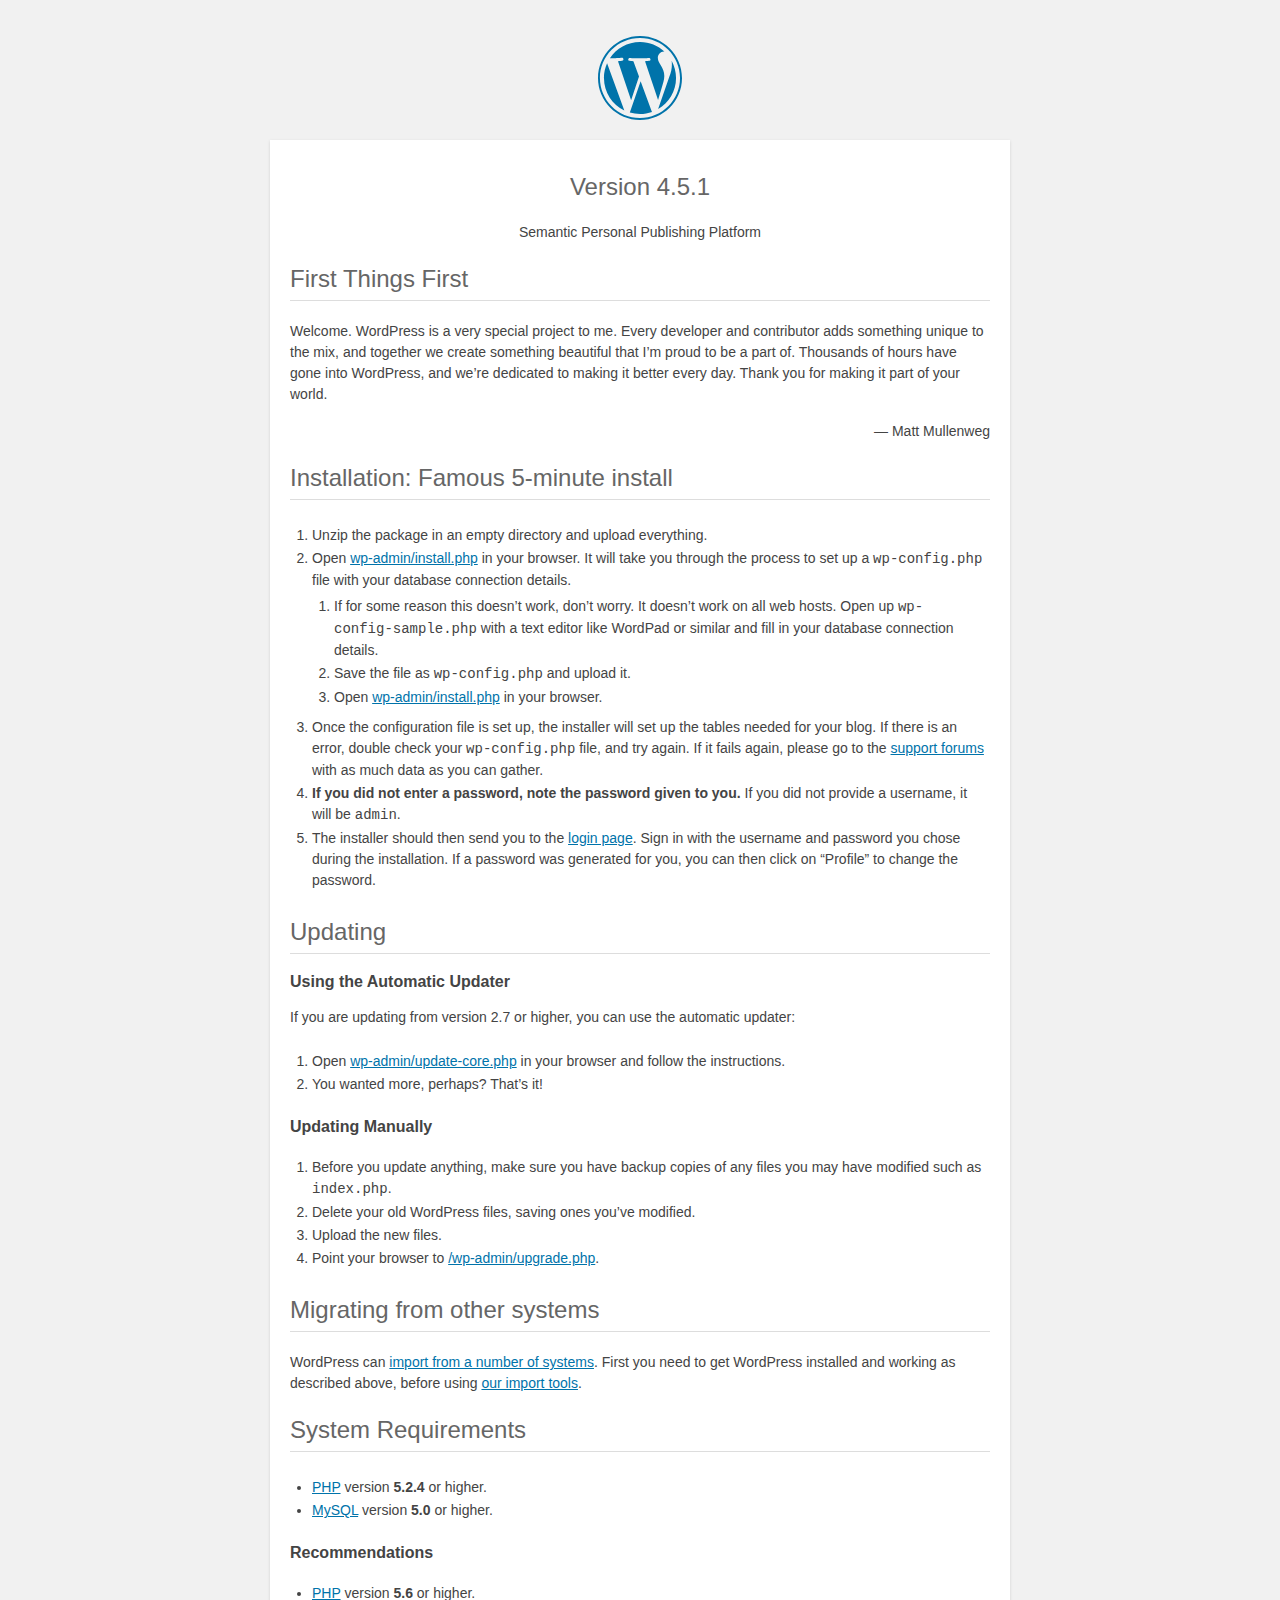
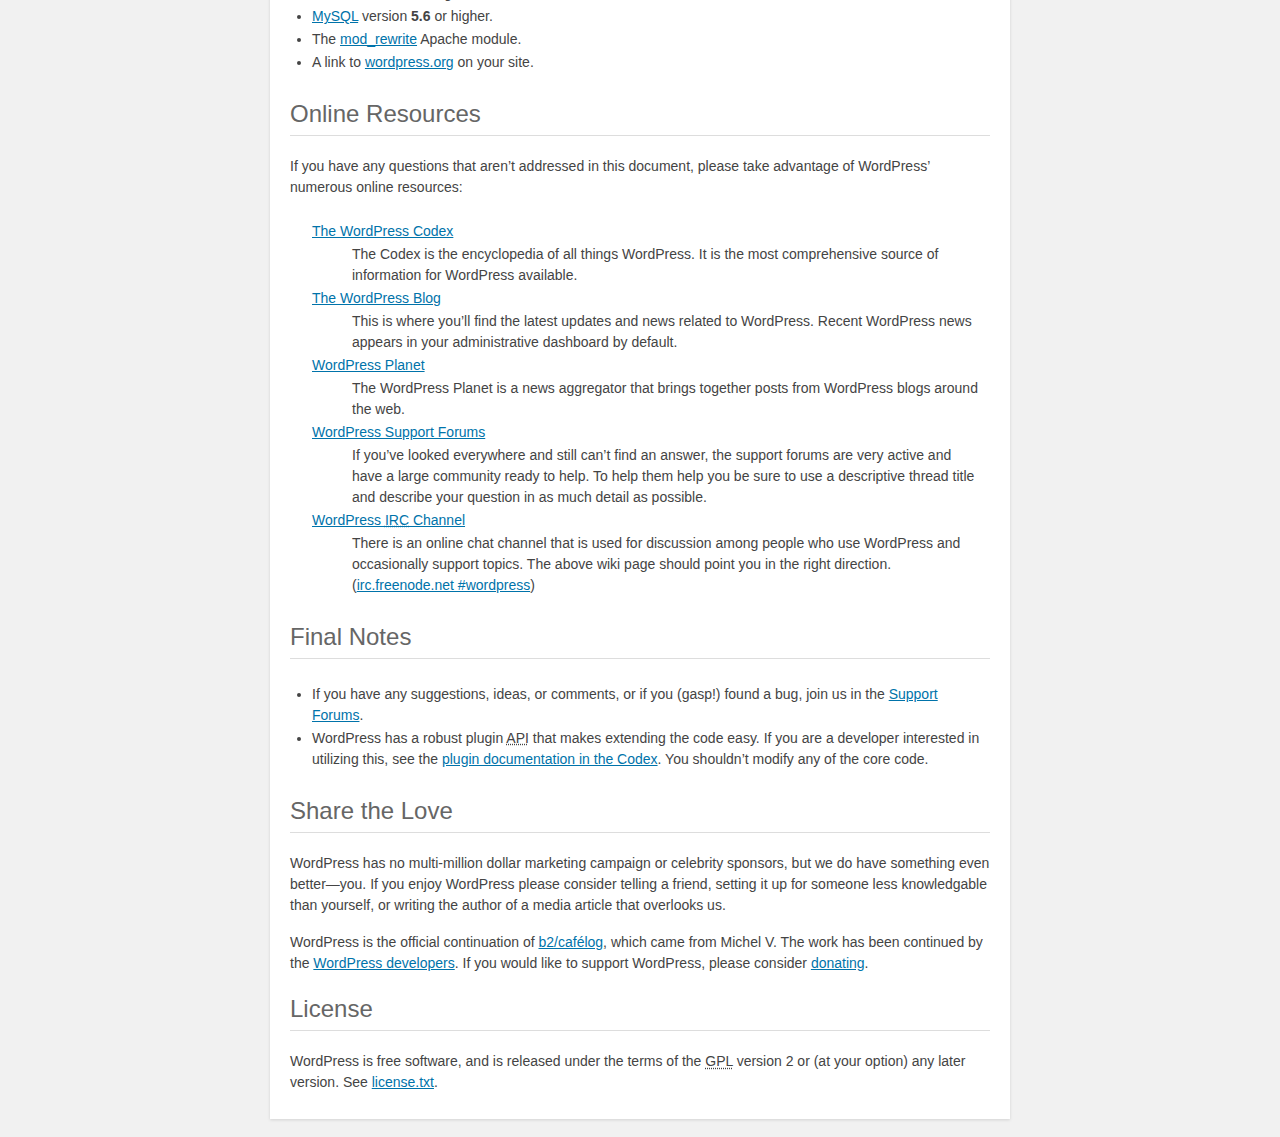
<file: readme.html>
<!DOCTYPE html>
<html>
<head>
	<meta name="viewport" content="width=device-width" />
	<meta http-equiv="Content-Type" content="text/html; charset=utf-8" />
	<title>WordPress &#8250; ReadMe</title>
	<link rel="stylesheet" href="wp-admin/css/install.css?ver=20100228" type="text/css" />
</head>
<body>
<h1 id="logo">
	<a href="https://wordpress.org/"><img alt="WordPress" src="wp-admin/images/wordpress-logo.png" /></a>
	<br /> Version 4.5.1
</h1>
<p style="text-align: center">Semantic Personal Publishing Platform</p>

<h2>First Things First</h2>
<p>Welcome. WordPress is a very special project to me. Every developer and contributor adds something unique to the mix, and together we create something beautiful that I&#8217;m proud to be a part of. Thousands of hours have gone into WordPress, and we&#8217;re dedicated to making it better every day. Thank you for making it part of your world.</p>
<p style="text-align: right">&#8212; Matt Mullenweg</p>

<h2>Installation: Famous 5-minute install</h2>
<ol>
	<li>Unzip the package in an empty directory and upload everything.</li>
	<li>Open <span class="file"><a href="wp-admin/install.php">wp-admin/install.php</a></span> in your browser. It will take you through the process to set up a <code>wp-config.php</code> file with your database connection details.
		<ol>
			<li>If for some reason this doesn&#8217;t work, don&#8217;t worry. It doesn&#8217;t work on all web hosts. Open up <code>wp-config-sample.php</code> with a text editor like WordPad or similar and fill in your database connection details.</li>
			<li>Save the file as <code>wp-config.php</code> and upload it.</li>
			<li>Open <span class="file"><a href="wp-admin/install.php">wp-admin/install.php</a></span> in your browser.</li>
		</ol>
	</li>
	<li>Once the configuration file is set up, the installer will set up the tables needed for your blog. If there is an error, double check your <code>wp-config.php</code> file, and try again. If it fails again, please go to the <a href="https://wordpress.org/support/" title="WordPress support">support forums</a> with as much data as you can gather.</li>
	<li><strong>If you did not enter a password, note the password given to you.</strong> If you did not provide a username, it will be <code>admin</code>.</li>
	<li>The installer should then send you to the <a href="wp-login.php">login page</a>. Sign in with the username and password you chose during the installation. If a password was generated for you, you can then click on &#8220;Profile&#8221; to change the password.</li>
</ol>

<h2>Updating</h2>
<h3>Using the Automatic Updater</h3>
<p>If you are updating from version 2.7 or higher, you can use the automatic updater:</p>
<ol>
	<li>Open <span class="file"><a href="wp-admin/update-core.php">wp-admin/update-core.php</a></span> in your browser and follow the instructions.</li>
	<li>You wanted more, perhaps? That&#8217;s it!</li>
</ol>

<h3>Updating Manually</h3>
<ol>
	<li>Before you update anything, make sure you have backup copies of any files you may have modified such as <code>index.php</code>.</li>
	<li>Delete your old WordPress files, saving ones you&#8217;ve modified.</li>
	<li>Upload the new files.</li>
	<li>Point your browser to <span class="file"><a href="wp-admin/upgrade.php">/wp-admin/upgrade.php</a>.</span></li>
</ol>

<h2>Migrating from other systems</h2>
<p>WordPress can <a href="https://codex.wordpress.org/Importing_Content">import from a number of systems</a>. First you need to get WordPress installed and working as described above, before using <a href="wp-admin/import.php" title="Import to WordPress">our import tools</a>.</p>

<h2>System Requirements</h2>
<ul>
	<li><a href="http://php.net/">PHP</a> version <strong>5.2.4</strong> or higher.</li>
	<li><a href="http://www.mysql.com/">MySQL</a> version <strong>5.0</strong> or higher.</li>
</ul>

<h3>Recommendations</h3>
<ul>
	<li><a href="http://php.net/">PHP</a> version <strong>5.6</strong> or higher.</li>
	<li><a href="http://www.mysql.com/">MySQL</a> version <strong>5.6</strong> or higher.</li>
	<li>The <a href="http://httpd.apache.org/docs/2.2/mod/mod_rewrite.html">mod_rewrite</a> Apache module.</li>
	<li>A link to <a href="https://wordpress.org/">wordpress.org</a> on your site.</li>
</ul>

<h2>Online Resources</h2>
<p>If you have any questions that aren&#8217;t addressed in this document, please take advantage of WordPress&#8217; numerous online resources:</p>
<dl>
	<dt><a href="https://codex.wordpress.org/">The WordPress Codex</a></dt>
		<dd>The Codex is the encyclopedia of all things WordPress. It is the most comprehensive source of information for WordPress available.</dd>
	<dt><a href="https://wordpress.org/news/">The WordPress Blog</a></dt>
		<dd>This is where you&#8217;ll find the latest updates and news related to WordPress. Recent WordPress news appears in your administrative dashboard by default.</dd>
	<dt><a href="https://planet.wordpress.org/">WordPress Planet</a></dt>
		<dd>The WordPress Planet is a news aggregator that brings together posts from WordPress blogs around the web.</dd>
	<dt><a href="https://wordpress.org/support/">WordPress Support Forums</a></dt>
		<dd>If you&#8217;ve looked everywhere and still can&#8217;t find an answer, the support forums are very active and have a large community ready to help. To help them help you be sure to use a descriptive thread title and describe your question in as much detail as possible.</dd>
	<dt><a href="https://codex.wordpress.org/IRC">WordPress <abbr title="Internet Relay Chat">IRC</abbr> Channel</a></dt>
		<dd>There is an online chat channel that is used for discussion among people who use WordPress and occasionally support topics. The above wiki page should point you in the right direction. (<a href="irc://irc.freenode.net/wordpress">irc.freenode.net #wordpress</a>)</dd>
</dl>

<h2>Final Notes</h2>
<ul>
	<li>If you have any suggestions, ideas, or comments, or if you (gasp!) found a bug, join us in the <a href="https://wordpress.org/support/">Support Forums</a>.</li>
	<li>WordPress has a robust plugin <abbr title="application programming interface">API</abbr> that makes extending the code easy. If you are a developer interested in utilizing this, see the <a href="https://codex.wordpress.org/Plugin_API" title="WordPress plugin API">plugin documentation in the Codex</a>. You shouldn&#8217;t modify any of the core code.</li>
</ul>

<h2>Share the Love</h2>
<p>WordPress has no multi-million dollar marketing campaign or celebrity sponsors, but we do have something even better&#8212;you. If you enjoy WordPress please consider telling a friend, setting it up for someone less knowledgable than yourself, or writing the author of a media article that overlooks us.</p>

<p>WordPress is the official continuation of <a href="http://cafelog.com/">b2/caf&#233;log</a>, which came from Michel V. The work has been continued by the <a href="https://wordpress.org/about/">WordPress developers</a>. If you would like to support WordPress, please consider <a href="https://wordpress.org/donate/" title="Donate to WordPress">donating</a>.</p>

<h2>License</h2>
<p>WordPress is free software, and is released under the terms of the <abbr title="GNU General Public License">GPL</abbr> version 2 or (at your option) any later version. See <a href="license.txt">license.txt</a>.</p>

</body>
</html>
</file>
<file: wp-admin/css/install.css>
html {
	background: #f1f1f1;
	margin: 0 20px;
}

body {
	background: #fff;
	color: #444;
	font-family: "Open Sans", sans-serif;
	margin: 140px auto 25px;
	padding: 20px 20px 10px 20px;
	max-width: 700px;
	-webkit-font-smoothing: subpixel-antialiased;
	-webkit-box-shadow: 0 1px 3px rgba(0,0,0,0.13);
	box-shadow: 0 1px 3px rgba(0,0,0,0.13);
}

a {
	color: #0073aa;
}

a:hover,
a:active {
	color: #00a0d2;
}

a:focus {
	color: #124964;
	-webkit-box-shadow:
		0 0 0 1px #5b9dd9,
		0 0 2px 1px rgba(30, 140, 190, .8);
	box-shadow:
		0 0 0 1px #5b9dd9,
		0 0 2px 1px rgba(30, 140, 190, .8);
}

.ie8 a:focus {
	outline: #5b9dd9 solid 1px;
}

h1, h2 {
	border-bottom: 1px solid #ddd;
	clear: both;
	color: #666;
	font-size: 24px;
	padding: 0;
	padding-bottom: 7px;
	font-weight: normal;
}

h3 {
	font-size: 16px;
}

p, li, dd, dt {
	padding-bottom: 2px;
	font-size: 14px;
	line-height: 1.5;
}

code, .code {
	font-family: Consolas, Monaco, monospace;
}

ul, ol, dl {
	padding: 5px 5px 5px 22px;
}

a img {
	border:0
}
abbr {
	border: 0;
	font-variant: normal;
}

fieldset {
	border: 0;
	padding: 0;
	margin: 0;
}

label {
	cursor: pointer;
}

#logo {
	margin: 6px 0 14px 0;
	padding: 0 0 7px 0;
	border-bottom: none;
	text-align:center
}
#logo a {
	background-image: url(../images/w-logo-blue.png?ver=20131202);
	background-image: none, url(../images/wordpress-logo.svg?ver=20131107);
	-webkit-background-size: 84px;
	background-size: 84px;
	background-position: center top;
	background-repeat: no-repeat;
	color: #444; /* same as login.css */
	height: 84px;
	font-size: 20px;
	font-weight: normal;
	line-height: 1.3em;
	margin: -130px auto 25px;
	padding: 0;
	text-decoration: none;
	width: 84px;
	text-indent: -9999px;
	outline: none;
	overflow: hidden;
	display: block;
}

#logo a:focus {
	-webkit-box-shadow: none;
	box-shadow: none;
}

.step {
	margin: 20px 0 15px;
}
.step, th {
	text-align: left;
	padding: 0;
}
.language-chooser.wp-core-ui .step .button.button-large {
	height: 36px;
	font-size: 14px;
	line-height: 33px;
	vertical-align: middle;
}
textarea {
	border: 1px solid #ddd;
	font-family: "Open Sans", sans-serif;
	width: 100%;
	-webkit-box-sizing: border-box;
	-moz-box-sizing: border-box;
	box-sizing: border-box;
}

.form-table {
	border-collapse: collapse;
	margin-top: 1em;
	width: 100%;
}

.form-table td {
	margin-bottom: 9px;
	padding: 10px 20px 10px 0;
	font-size: 14px;
	vertical-align: top
}

.form-table th {
	font-size: 14px;
	text-align: left;
	padding: 10px 20px 10px 0;
	width: 140px;
	vertical-align: top;
}

.form-table code {
	line-height: 18px;
	font-size: 14px;
}

.form-table p {
	margin: 4px 0 0 0;
	font-size: 11px;
}

.form-table input {
	line-height: 20px;
	font-size: 15px;
	padding: 3px 5px;
	border: 1px solid #ddd;
	-webkit-box-shadow: inset 0 1px 2px rgba(0,0,0,0.07);
	box-shadow: inset 0 1px 2px rgba(0,0,0,0.07);
}

input,
submit {
	font-family: "Open Sans", sans-serif;
}

.form-table input[type=text],
.form-table input[type=email],
.form-table input[type=url],
.form-table input[type=password] {
	width: 206px;
}

.form-table th p {
	font-weight: normal;
}

.form-table.install-success th,
.form-table.install-success td {
	vertical-align: middle;
	padding: 16px 20px 16px 0;
}

.form-table.install-success td p {
	margin: 0;
	font-size: 14px;
}

.form-table.install-success td code {
	margin: 0;
	font-size: 18px;
}

#error-page {
	margin-top: 50px;
}

#error-page p {
	font-size: 14px;
	line-height: 18px;
	margin: 25px 0 20px;
}

#error-page code, .code {
	font-family: Consolas, Monaco, monospace;
}

.wp-hide-pw > .dashicons {
	line-height: inherit;
}

#pass-strength-result {
	background-color: #eee;
	border: 1px solid #ddd;
	color: #23282d;
	margin: -2px 5px 5px 0px;
	padding: 3px 5px;
	text-align: center;
	width: 218px;
	-webkit-box-sizing: border-box;
	-moz-box-sizing: border-box;
	box-sizing: border-box;
	opacity: 0;
}

#pass-strength-result.short {
	background-color: #f1adad;
	border-color: #e35b5b;
	opacity: 1;
}

#pass-strength-result.bad {
	background-color: #fbc5a9;
	border-color: #f78b53;
	opacity: 1;
}

#pass-strength-result.good {
	background-color: #ffe399;
	border-color: #ffc733;
	opacity: 1;
}

#pass-strength-result.strong {
	background-color: #c1e1b9;
	border-color: #83c373;
	opacity: 1;
}

#pass1.short, #pass1-text.short {
	border-color: #e35b5b;
}

#pass1.bad, #pass1-text.bad {
	border-color: #f78b53;
}

#pass1.good, #pass1-text.good {
	border-color: #ffc733;
}

#pass1.strong, #pass1-text.strong {
	border-color: #83c373;
}

.pw-weak {
	display: none;
}

.message {
	border-left: 4px solid #dc3232;
	padding: .7em .6em;
	background-color: #fbeaea;
}

/* rtl:ignore */
#dbname,
#uname,
#pwd,
#dbhost,
#prefix,
#user_login,
#admin_email,
#pass1,
#pass2 {
	direction: ltr;
}

#pass1-text,
.show-password #pass1 {
	display: none;
}

.show-password #pass1-text
{
	display: inline-block;
}

.form-table span.description.important {
	font-size: 12px;
}


/* localization */
body.rtl,
.rtl textarea,
.rtl input,
.rtl submit {
	font-family: Tahoma, sans-serif;
}

:lang(he-il) body.rtl,
:lang(he-il) .rtl textarea,
:lang(he-il) .rtl input,
:lang(he-il) .rtl submit {
	font-family: Arial, sans-serif;
}

@media only screen and (max-width: 799px) {
	body {
		margin-top: 115px;
	}
	#logo a {
		margin: -125px auto 30px;
	}
}

@media screen and ( max-width: 782px ) {

	.form-table {
		margin-top: 0;
	}

	.form-table th,
	.form-table td {
		display: block;
		width: auto;
		vertical-align: middle;
	}

	.form-table th {
		padding: 20px 0 0;
	}

	.form-table td {
		padding: 5px 0;
		border: 0;
		margin: 0;
	}

	textarea,
	input {
		font-size: 16px;
	}

	.form-table td input[type="text"],
	.form-table td input[type="email"],
	.form-table td input[type="url"],
	.form-table td input[type="password"],
	.form-table td select,
	.form-table td textarea,
	.form-table span.description {
		width: 100%;
		font-size: 16px;
		line-height: 1.5;
		padding: 7px 10px;
		display: block;
		max-width: none;
		-webkit-box-sizing: border-box;
		-moz-box-sizing: border-box;
		box-sizing: border-box;
	}

}

body.language-chooser {
	max-width: 300px;
}

.language-chooser select {
	padding: 8px;
	width: 100%;
	display: block;
	border: 1px solid #ddd;
	background-color: #fff;
	color: #32373c;
	font-size: 16px;
	font-family: Arial, sans-serif;
	font-weight: normal;
}

.language-chooser p {
	text-align: right;
}

.screen-reader-input,
.screen-reader-text {
	position: absolute;
	margin: -1px;
	padding: 0;
	height: 1px;
	width: 1px;
	overflow: hidden;
	clip: rect(0 0 0 0);
	border: 0;
}

.spinner {
	background: url(../images/spinner.gif) no-repeat;
	-webkit-background-size: 20px 20px;
	background-size: 20px 20px;
	visibility: hidden;
	opacity: 0.7;
	filter: alpha(opacity=70);
	width: 20px;
	height: 20px;
	margin: 2px 5px 0;
}

.step .spinner {
	display: inline-block;
	vertical-align: middle;
	margin-right: 15px;
}

.button-secondary.hide-if-no-js,
.hide-if-no-js {
	display: none;
}

/**
 * HiDPI Displays
 */
@media print,
  (-webkit-min-device-pixel-ratio: 1.25),
  (min-resolution: 120dpi) {

	.spinner {
		background-image: url(../images/spinner-2x.gif);
	}

}
</file>
